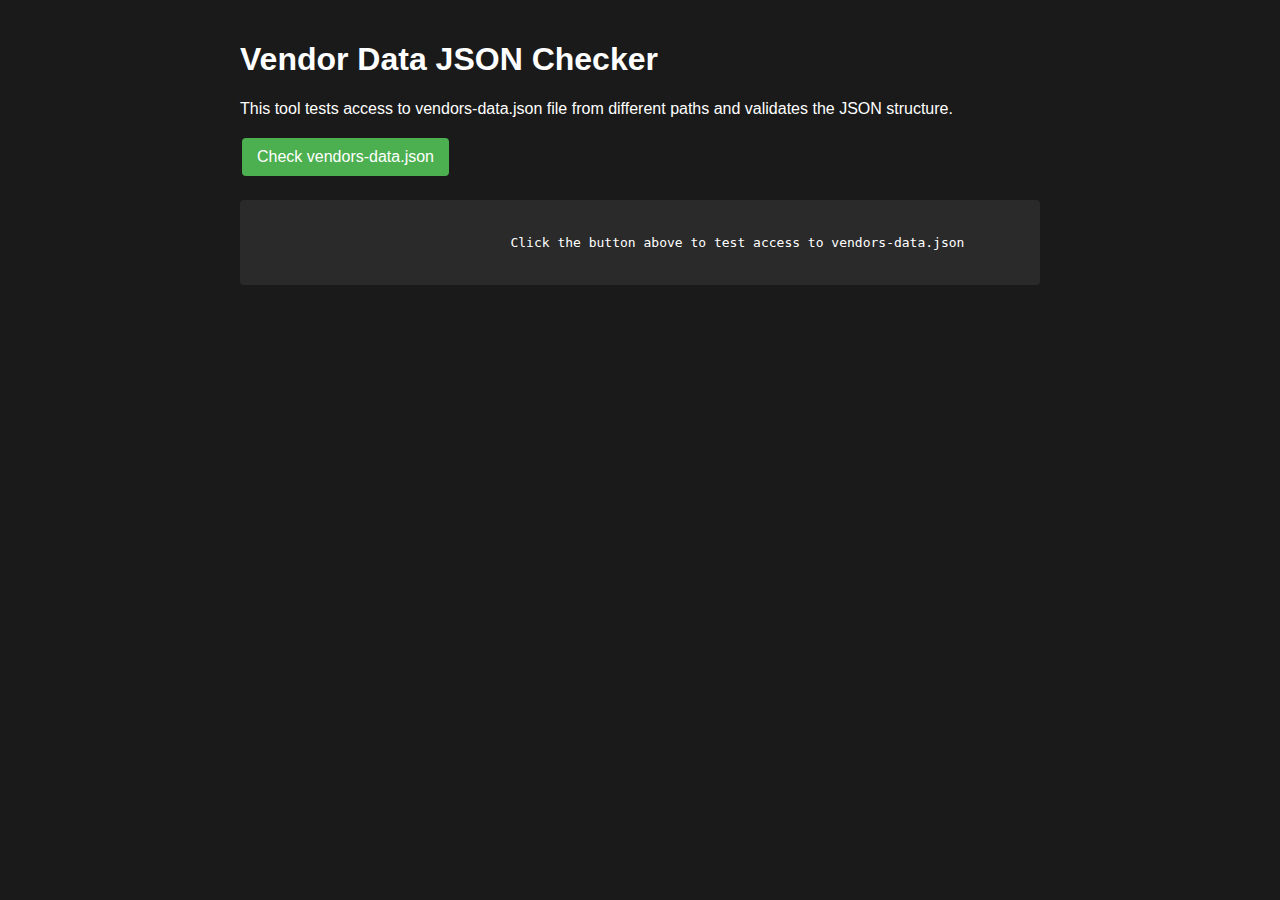
<file: check-vendors-json.html>
<!DOCTYPE html>
<html lang="en">
	<head>
		<meta charset="UTF-8" />
		<meta name="viewport" content="width=device-width, initial-scale=1.0" />
		<title>Vendor Data Checker</title>
		<style>
			body {
				font-family: Arial, sans-serif;
				margin: 0;
				padding: 20px;
				background-color: #1a1a1a;
				color: #fff;
			}
			.container {
				max-width: 800px;
				margin: 0 auto;
			}
			.results {
				background-color: #2a2a2a;
				border-radius: 4px;
				padding: 20px;
				margin-top: 20px;
				white-space: pre-wrap;
				font-family: monospace;
			}
			button {
				background-color: #4caf50;
				border: none;
				color: white;
				padding: 10px 15px;
				text-align: center;
				display: inline-block;
				font-size: 16px;
				margin: 4px 2px;
				cursor: pointer;
				border-radius: 4px;
			}
			button:hover {
				background-color: #45a049;
			}
			.error {
				color: #ff6b6b;
			}
			.success {
				color: #4caf50;
			}
			.loading {
				display: inline-block;
				width: 20px;
				height: 20px;
				border: 3px solid rgba(255, 255, 255, 0.3);
				border-radius: 50%;
				border-top-color: #fff;
				animation: spin 1s ease-in-out infinite;
			}
			@keyframes spin {
				to {
					transform: rotate(360deg);
				}
			}
		</style>
	</head>
	<body>
		<div class="container">
			<h1>Vendor Data JSON Checker</h1>
			<p>
				This tool tests access to vendors-data.json file from different
				paths and validates the JSON structure.
			</p>

			<button id="checkButton">Check vendors-data.json</button>

			<div class="results" id="results">
				Click the button above to test access to vendors-data.json
			</div>
		</div>

		<script>
			document
				.getElementById("checkButton")
				.addEventListener("click", async () => {
					const resultsDiv = document.getElementById("results");
					resultsDiv.innerHTML =
						'<div class="loading"></div> Testing access to vendors-data.json...';

					// Paths to test
					const paths = [
						"vendors-data.json",
						"./vendors-data.json",
						"/vendors-data.json",
						window.location.origin + "/vendors-data.json",
						"../vendors-data.json",
					];

					let results = "";

					// Test each path
					for (const path of paths) {
						results += `Testing: ${path}\n`;
						try {
							const startTime = performance.now();
							const response = await fetch(path);
							const endTime = performance.now();
							const timeElapsed = Math.round(endTime - startTime);

							if (response.ok) {
								results += `✅ Status: ${response.status} OK (${timeElapsed}ms)\n`;

								try {
									const text = await response.text();
									results += `   Size: ${text.length} bytes\n`;

									try {
										const data = JSON.parse(text);
										results +=
											'   <span class="success">✓ Valid JSON format</span>\n';

										// Check structure
										if (data.zones) {
											const zoneCount = Object.keys(
												data.zones
											).length;
											results += `   <span class="success">✓ Found ${zoneCount} zones</span>\n`;

											// Count vendors
											let vendorCount = 0;
											for (const zone in data.zones) {
												if (data.zones[zone].vendors) {
													vendorCount +=
														data.zones[zone].vendors
															.length;
												}
											}
											results += `   <span class="success">✓ Found ${vendorCount} vendors</span>\n`;
										} else {
											results +=
												'   <span class="error">✗ Missing "zones" property</span>\n';
										}
									} catch (e) {
										results += `   <span class="error">✗ Invalid JSON: ${e.message}</span>\n`;
										results += `   First 100 chars: ${text
											.substring(0, 100)
											.replace(/\n/g, "\\n")}</span>\n`;
									}
								} catch (e) {
									results += `   <span class="error">✗ Failed to read response text: ${e.message}</span>\n`;
								}
							} else {
								results += `<span class="error">✗ Failed with status: ${response.status} (${timeElapsed}ms)</span>\n`;
							}
						} catch (error) {
							results += `<span class="error">✗ Error: ${error.message}</span>\n`;
						}

						results += "\n";
					}

					// Check file using XMLHttpRequest
					results += "Testing with XMLHttpRequest:\n";
					try {
						const xhr = new XMLHttpRequest();
						xhr.open("GET", "vendors-data.json", false); // Synchronous for simplicity
						xhr.send();

						if (xhr.status >= 200 && xhr.status < 300) {
							results += `✅ Status: ${xhr.status} OK\n`;
							results += `   Size: ${xhr.responseText.length} bytes\n`;

							try {
								const data = JSON.parse(xhr.responseText);
								results +=
									'   <span class="success">✓ Valid JSON format</span>\n';
							} catch (e) {
								results += `   <span class="error">✗ Invalid JSON: ${e.message}</span>\n`;
							}
						} else {
							results += `<span class="error">✗ Failed with status: ${xhr.status}</span>\n`;
						}
					} catch (error) {
						results += `<span class="error">✗ Error: ${error.message}</span>\n`;
					}

					resultsDiv.innerHTML = results;
				});
		</script>
	</body>
</html>
</file>
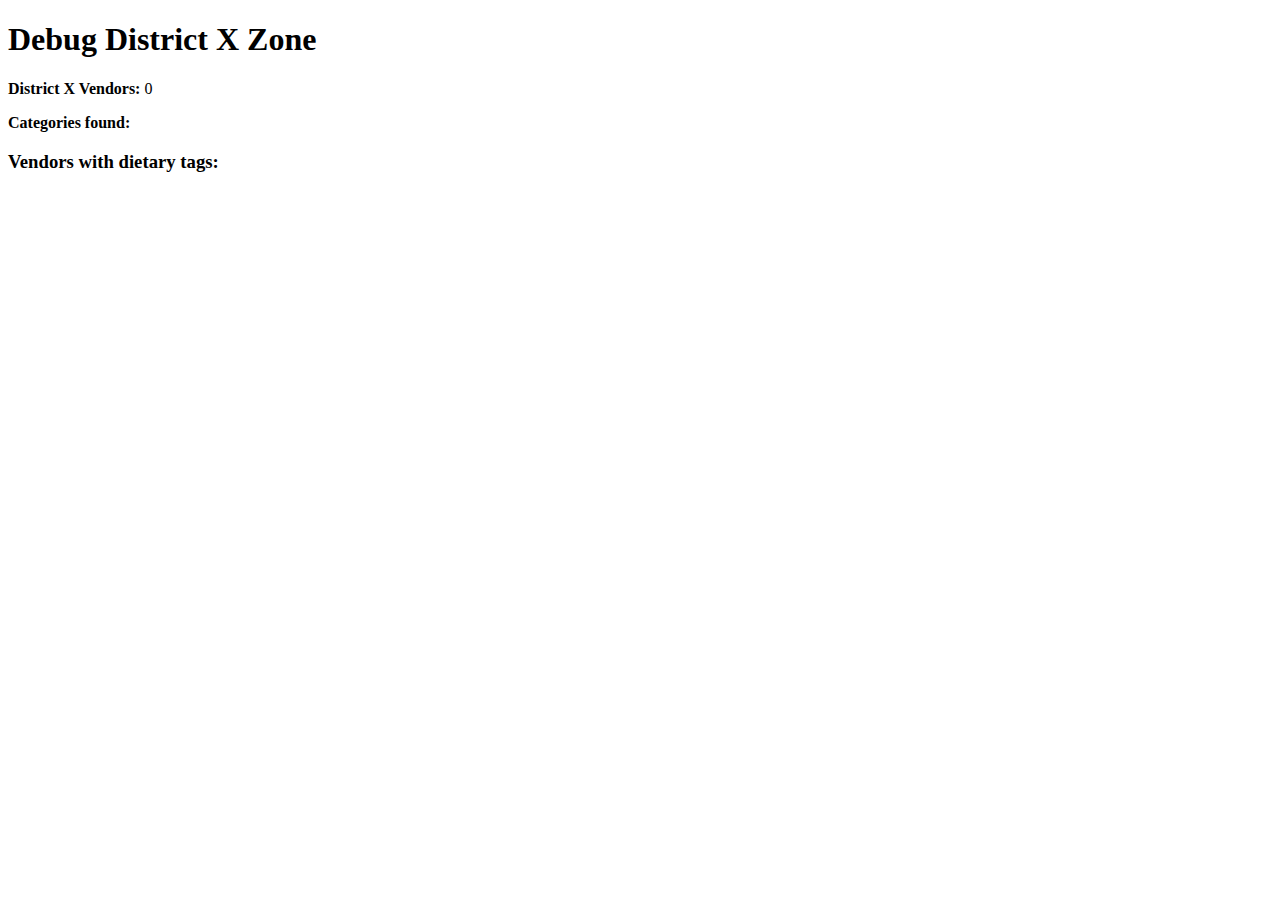
<file: debug-district-x.html>
<!DOCTYPE html>
<html>
	<head>
		<title>Debug District X</title>
	</head>
	<body>
		<h1>Debug District X Zone</h1>
		<div id="output"></div>

		<script>
			async function debugDistrictX() {
				try {
					const response = await fetch("vendors-data.json");
					const vendorsData = await response.json();

					const districtXVendors =
						vendorsData.zones["District X"]?.vendors || [];

					// Get unique categories based on tags
					const categories = new Set();

					districtXVendors.forEach((vendor) => {
						if (vendor.tags) {
							vendor.tags.forEach((tag) => {
								// Convert tags to categories for filtering
								if (
									[
										"Halal",
										"Vegan",
										"Vegetarian",
										"GF_Free",
										"Coeliac_friendly",
										"Cheap",
									].includes(tag)
								) {
									categories.add(tag);
								}
							});
						}
					});

					// Add default categories if there are vendors
					if (districtXVendors.length > 0) {
						categories.add("All");
					}

					// Display results
					document.getElementById("output").innerHTML = `
                    <p><strong>District X Vendors:</strong> ${
						districtXVendors.length
					}</p>
                    <p><strong>Categories found:</strong> ${Array.from(
						categories
					).join(", ")}</p>
                    <h3>Vendors with dietary tags:</h3>
                    <ul>
                        ${districtXVendors
							.filter((v) =>
								v.tags.some((tag) =>
									[
										"Halal",
										"Vegan",
										"Vegetarian",
										"GF_Free",
										"Cheap",
									].includes(tag)
								)
							)
							.map(
								(v) =>
									`<li>${v.name}: ${v.tags
										.filter((tag) =>
											[
												"Halal",
												"Vegan",
												"Vegetarian",
												"GF_Free",
												"Cheap",
											].includes(tag)
										)
										.join(", ")}</li>`
							)
							.join("")}
                    </ul>
                `;
				} catch (error) {
					console.error("Error:", error);
					document.getElementById(
						"output"
					).innerHTML = `<p style="color: red;">Error: ${error.message}</p>`;
				}
			}

			debugDistrictX();
		</script>
	</body>
</html>
</file>
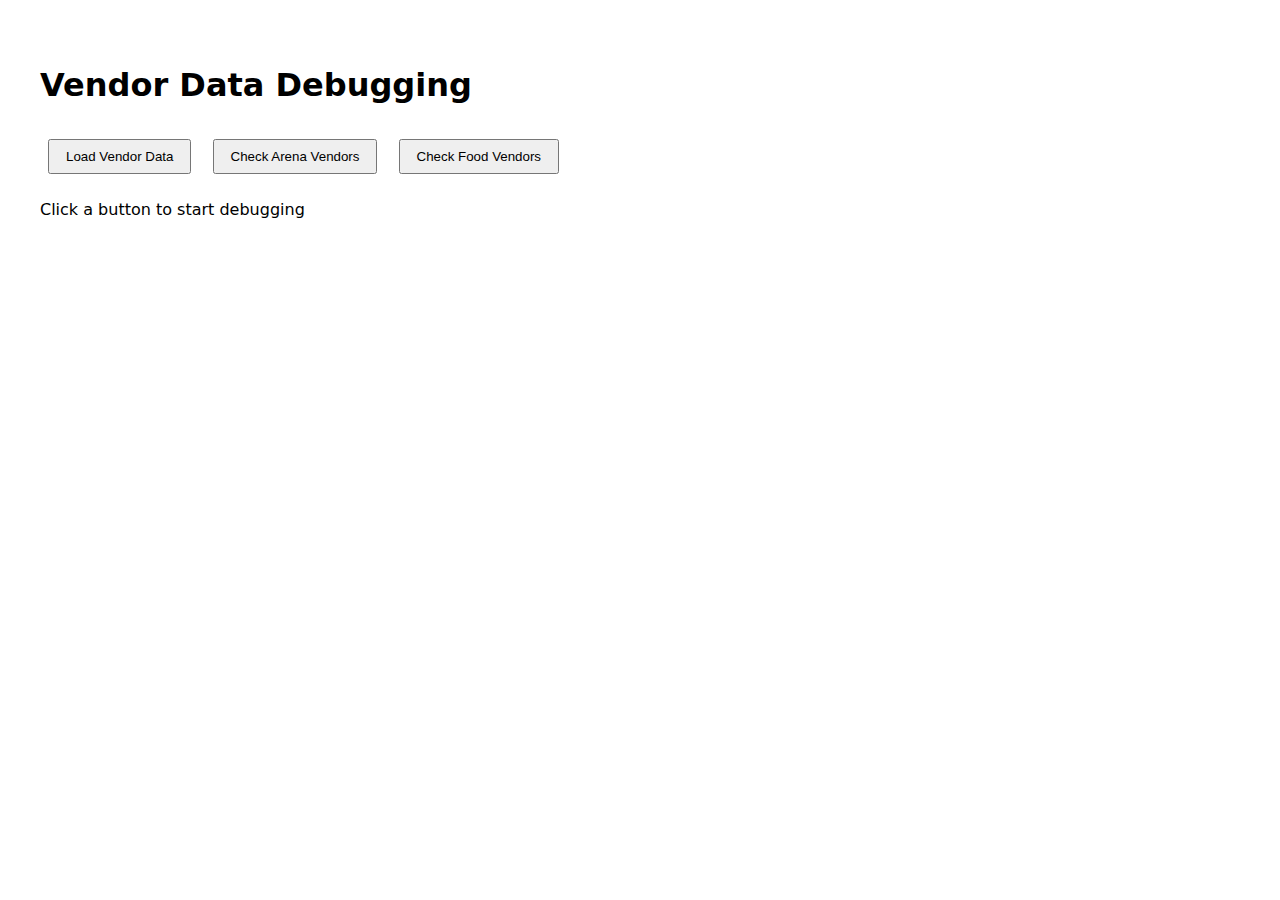
<file: debug-vendor-data.html>
<!DOCTYPE html>
<html lang="en">
	<head>
		<meta charset="UTF-8" />
		<meta name="viewport" content="width=device-width, initial-scale=1.0" />
		<title>Vendor Data Debug</title>
		<style>
			body {
				font-family: system-ui, sans-serif;
				line-height: 1.5;
				padding: 2rem;
			}
			pre {
				background: #f5f5f5;
				padding: 1rem;
				border-radius: 5px;
				overflow-x: auto;
			}
			.success {
				color: green;
			}
			.error {
				color: red;
			}
			.info {
				color: blue;
			}
			button {
				padding: 0.5rem 1rem;
				margin: 0.5rem;
			}
		</style>
	</head>
	<body>
		<h1>Vendor Data Debugging</h1>

		<div>
			<button id="loadData">Load Vendor Data</button>
			<button id="checkArena">Check Arena Vendors</button>
			<button id="checkFood">Check Food Vendors</button>
		</div>

		<div id="output">
			<p>Click a button to start debugging</p>
		</div>

		<script>
			const output = document.getElementById("output");
			let vendorData = null;

			function log(message, type = "") {
				const p = document.createElement("p");
				p.className = type;
				p.textContent = message;
				output.appendChild(p);
			}

			function logJson(obj) {
				const pre = document.createElement("pre");
				pre.textContent = JSON.stringify(obj, null, 2);
				output.appendChild(pre);
			}

			document
				.getElementById("loadData")
				.addEventListener("click", async () => {
					output.innerHTML = "<p>Loading data...</p>";

					try {
						const response = await fetch("vendors-data.json");
						if (!response.ok) {
							throw new Error(
								`HTTP error! Status: ${response.status}`
							);
						}

						const text = await response.text();
						log(
							`Loaded ${text.length} characters of JSON data`,
							"success"
						);

						vendorData = JSON.parse(text);
						log(`Successfully parsed JSON data`, "success");

						// Verify structure
						if (!vendorData.zones) {
							log(`Missing "zones" property in data!`, "error");
						} else if (!Array.isArray(vendorData.zones)) {
							log(
								`"zones" is not an array! It's a ${typeof vendorData.zones}`,
								"error"
							);
						} else {
							log(
								`Found ${vendorData.zones.length} items in the zones array`,
								"success"
							);

							// Check first item
							const first = vendorData.zones[0];
							log("First vendor data:");
							logJson(first);
						}
					} catch (error) {
						log(`Error: ${error.message}`, "error");
					}
				});

			document
				.getElementById("checkArena")
				.addEventListener("click", () => {
					if (!vendorData) {
						log("Please load the data first!", "error");
						return;
					}

					output.innerHTML = "<p>Checking Arena vendors...</p>";

					try {
						const arenaVendors = vendorData.zones.filter(
							(vendor) =>
								Array.isArray(vendor.location) &&
								vendor.location.some(
									(loc) =>
										loc &&
										loc.toLowerCase().includes("arena")
								)
						);

						log(
							`Found ${arenaVendors.length} vendors in Arena`,
							"info"
						);

						// Show the first few
						arenaVendors.slice(0, 5).forEach((vendor, i) => {
							log(`Arena vendor ${i + 1}: ${vendor.name}`);
							log(
								`  Location: ${JSON.stringify(vendor.location)}`
							);
							log(`  Tags: ${JSON.stringify(vendor.tags)}`);
						});
					} catch (error) {
						log(`Error: ${error.message}`, "error");
					}
				});

			document
				.getElementById("checkFood")
				.addEventListener("click", () => {
					if (!vendorData) {
						log("Please load the data first!", "error");
						return;
					}

					output.innerHTML =
						"<p>Checking Food vendors in Arena...</p>";

					try {
						const foodArenaVendors = vendorData.zones.filter(
							(vendor) =>
								Array.isArray(vendor.location) &&
								vendor.location.some(
									(loc) =>
										loc &&
										loc.toLowerCase().includes("arena")
								) &&
								Array.isArray(vendor.tags) &&
								vendor.tags.includes("Food")
						);

						log(
							`Found ${foodArenaVendors.length} Food vendors in Arena`,
							"info"
						);

						// Show the first few
						foodArenaVendors.slice(0, 5).forEach((vendor, i) => {
							log(`Food vendor ${i + 1}: ${vendor.name}`);
							log(
								`  Location: ${JSON.stringify(vendor.location)}`
							);
							log(`  Tags: ${JSON.stringify(vendor.tags)}`);
						});
					} catch (error) {
						log(`Error: ${error.message}`, "error");
					}
				});
		</script>
	</body>
</html>
</file>
